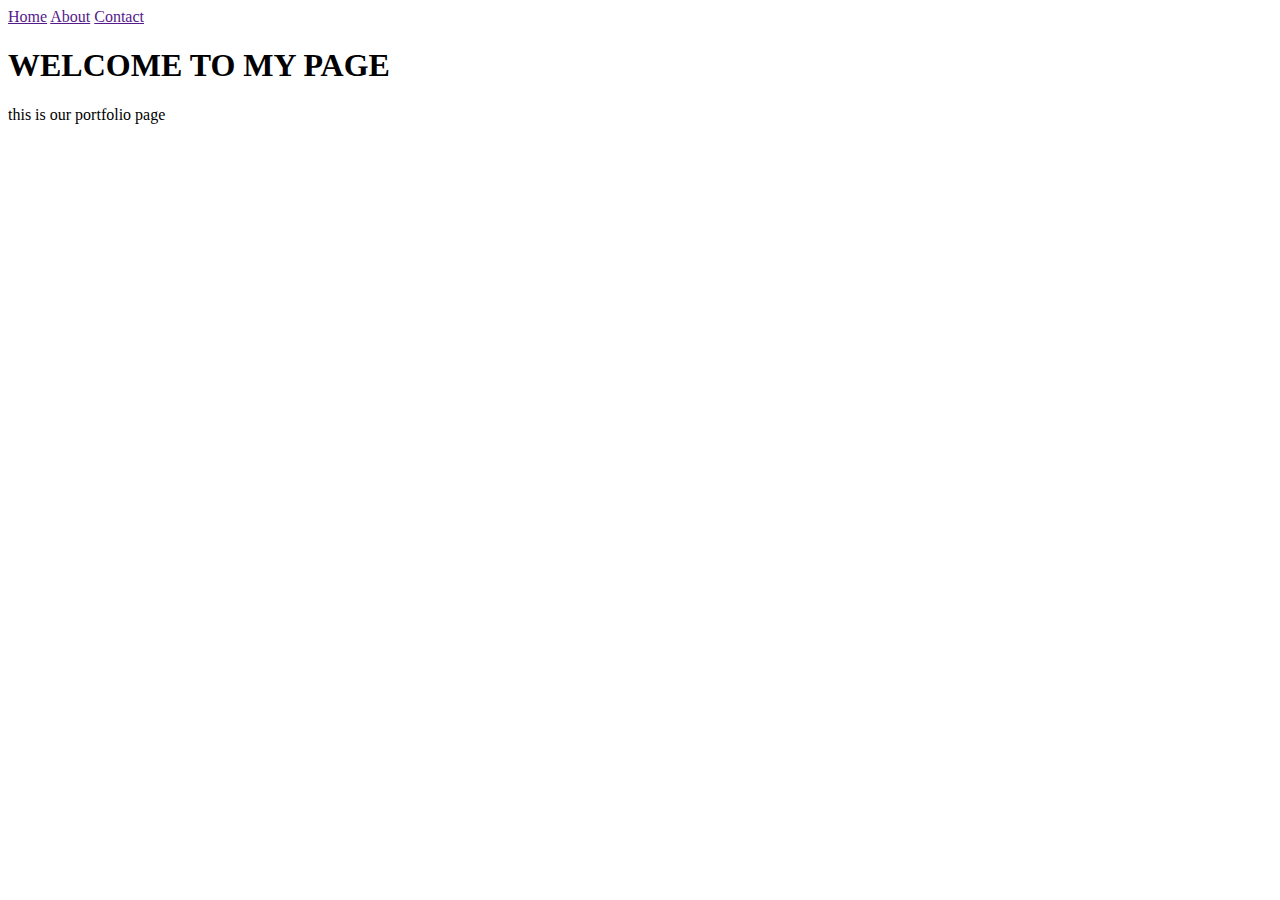
<file: index.html>
<!DOCTYPE html>
<html lang="en">
<head>
    <meta charset="UTF-8">
    <meta name="viewport" content="width=device-width, initial-scale=1.0">
    <meta name="description" content="static portfolio page">
    <title>OUR PORTFOLIO</title>
    <link ref="shortcut icon" href="fevicon.com" type="image/x-icon"/>
    
</head>
<body>
    <header>
        <nav>
            <a href="">Home</a>
            <a href="">About</a>
             <a href="">Contact</a>
        </nav>
    </header>
    <main>
        <div>
            <h1>WELCOME TO MY PAGE</h1>
            <p>this is our portfolio page</p>
            
        </div>
    </main>
</body>
</html>
</file>
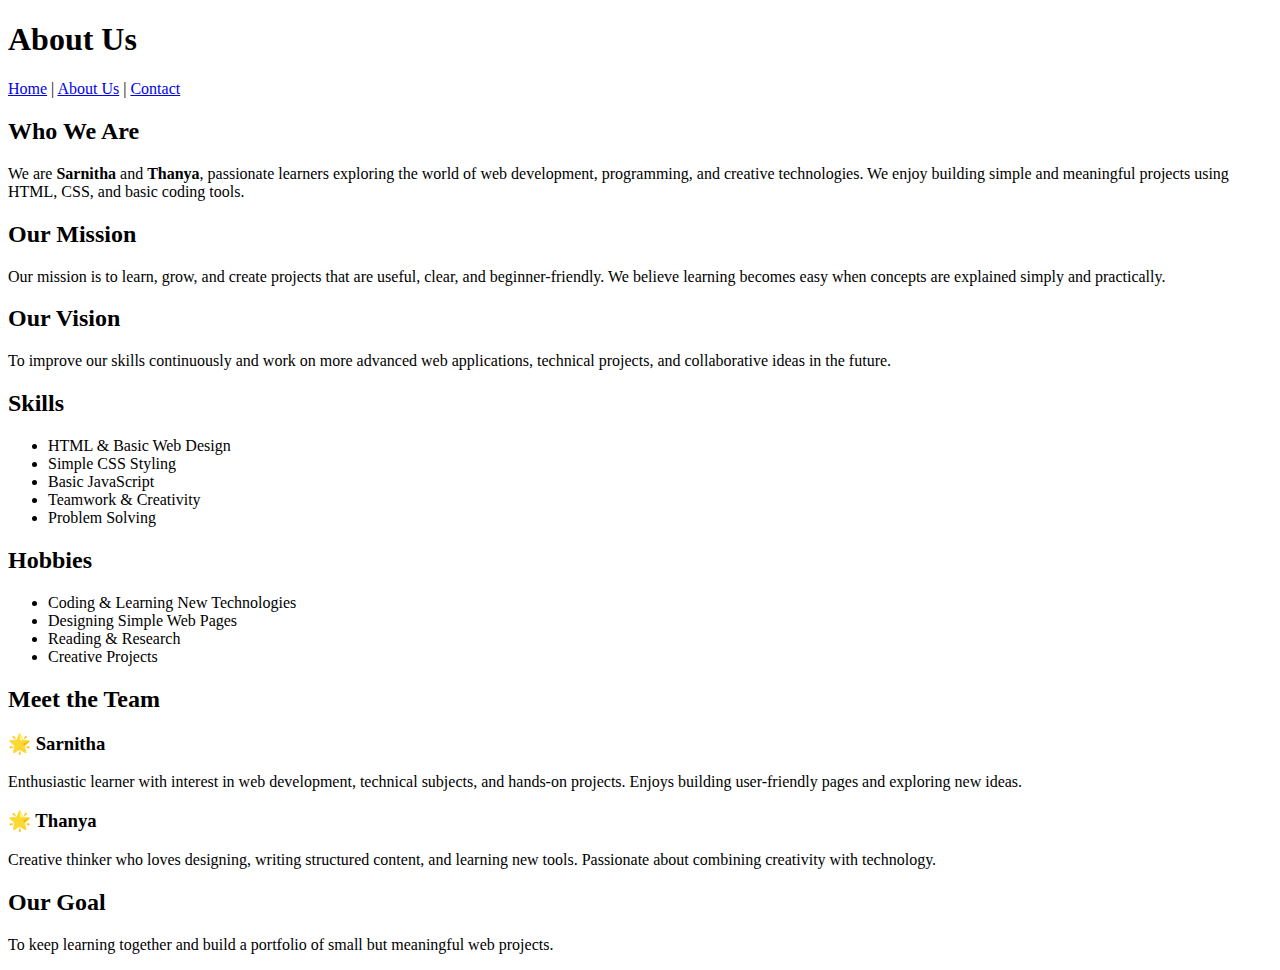
<file: about.html>
<!DOCTYPE html>
<html>
<head>
    <title>About Us - Sarnitha & Thanya</title>
</head>
<body>
    <h1>About Us</h1>

    <!-- Navigation Links -->
    <nav>
        <a href="index.html">Home</a> |
        <a href="about.html">About Us</a> |
        <a href="contact.html">Contact</a>
    </nav>

    <h2>Who We Are</h2>
    <p>
        We are <b>Sarnitha</b> and <b>Thanya</b>, passionate learners exploring the world of 
        web development, programming, and creative technologies. 
        We enjoy building simple and meaningful projects using HTML, CSS, and basic coding tools.
    </p>

    <h2>Our Mission</h2>
    <p>
        Our mission is to learn, grow, and create projects that are useful, 
        clear, and beginner-friendly. We believe learning becomes easy when 
        concepts are explained simply and practically.
    </p>

    <h2>Our Vision</h2>
    <p>
        To improve our skills continuously and work on more advanced web applications, 
        technical projects, and collaborative ideas in the future.
    </p>

    <h2>Skills</h2>
    <ul>
        <li>HTML & Basic Web Design</li>
        <li>Simple CSS Styling</li>
        <li>Basic JavaScript</li>
        <li>Teamwork & Creativity</li>
        <li>Problem Solving</li>
    </ul>

    <h2>Hobbies</h2>
    <ul>
        <li>Coding & Learning New Technologies</li>
        <li>Designing Simple Web Pages</li>
        <li>Reading & Research</li>
        <li>Creative Projects</li>
    </ul>

    <h2>Meet the Team</h2>

    <h3>🌟 Sarnitha</h3>
    <p>
        Enthusiastic learner with interest in web development, technical subjects, 
        and hands-on projects. Enjoys building user-friendly pages and exploring new ideas.
    </p>

    <h3>🌟 Thanya</h3>
    <p>
        Creative thinker who loves designing, writing structured content, and learning new tools. 
        Passionate about combining creativity with technology.
    </p>

    <h2>Our Goal</h2>
    <p>
        To keep learning together and build a portfolio of small but meaningful web projects.
    </p>

</body>
</html>
</file>
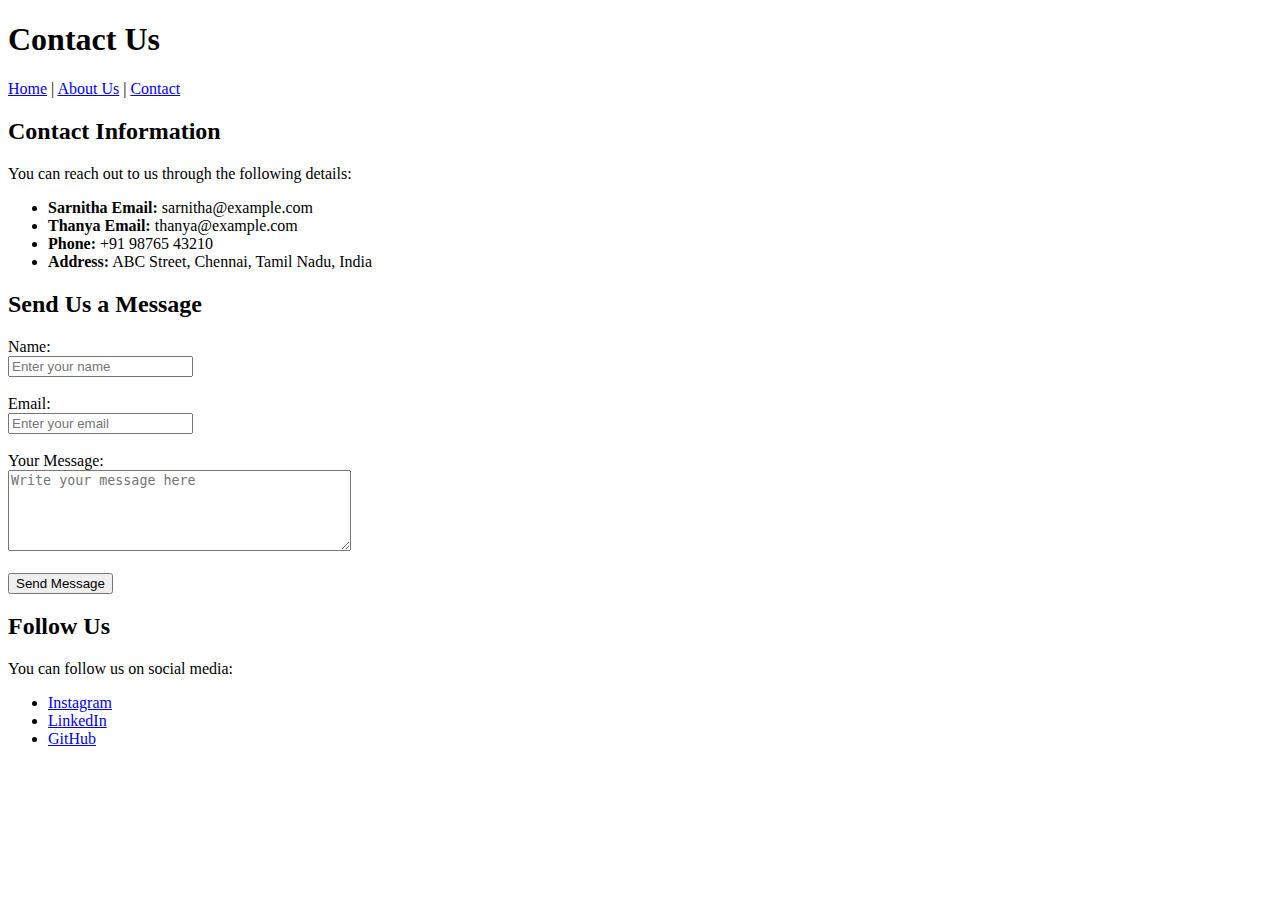
<file: contact.html>
<!DOCTYPE html>
<html>
<head>
    <title>Contact - Sarnitha & Thanya</title>
</head>
<body>
    <h1>Contact Us</h1>

    <!-- Navigation Links -->
    <nav>
        <a href="index.html">Home</a> |
        <a href="about.html">About Us</a> |
        <a href="contact.html">Contact</a>
    </nav>

    <h2>Contact Information</h2>
    <p>You can reach out to us through the following details:</p>

    <ul>
        <li><b>Sarnitha Email:</b> sarnitha@example.com</li>
        <li><b>Thanya Email:</b> thanya@example.com</li>
        <li><b>Phone:</b> +91 98765 43210</li>
        <li><b>Address:</b> ABC Street, Chennai, Tamil Nadu, India</li>
    </ul>

    <h2>Send Us a Message</h2>
    <form>
        <label>Name:</label><br>
        <input type="text" name="name" placeholder="Enter your name"><br><br>

        <label>Email:</label><br>
        <input type="email" name="email" placeholder="Enter your email"><br><br>

        <label>Your Message:</label><br>
        <textarea name="message" rows="5" cols="40" placeholder="Write your message here"></textarea><br><br>

        <button type="submit">Send Message</button>
    </form>

    <h2>Follow Us</h2>
    <p>You can follow us on social media:</p>
    <ul>
        <li><a href="#">Instagram</a></li>
        <li><a href="#">LinkedIn</a></li>
        <li><a href="#">GitHub</a></li>
    </ul>

</body>
</html>
</file>
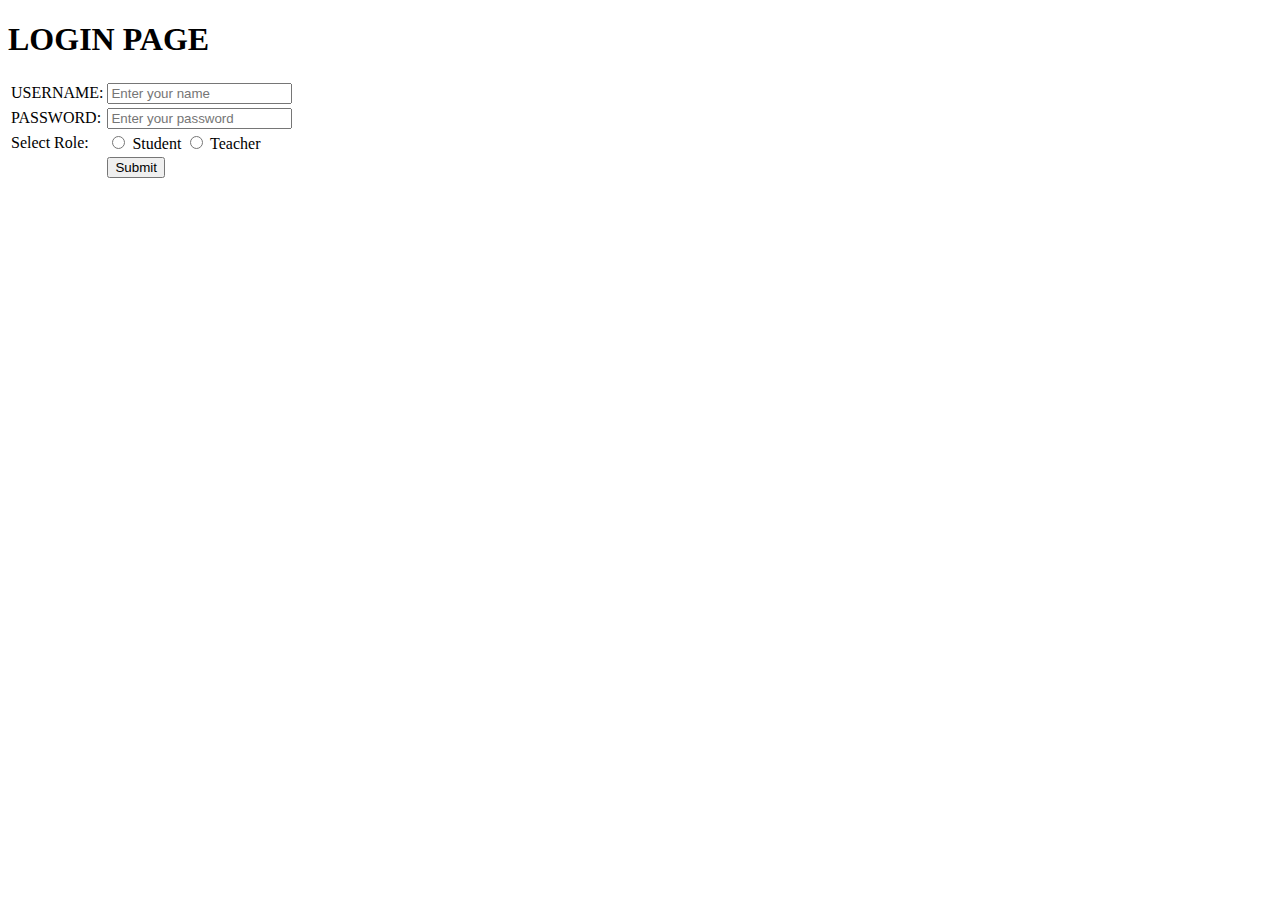
<file: form.html>
<!DOCTYPE html>
<html lang="en">
<head>
    <meta charset="UTF-8">
    <meta name="viewport" content="width=device-width, initial-scale=1.0">
    <title>Document</title>
</head>
<body>
    <h1>LOGIN PAGE</h1>
    <form>
        <table>
            <tr>
                <td>
                    <label for="username">USERNAME:</form>
                </td>
                <td>
                    <input type="text"name="username" required placeholder="Enter your name">
                </td>
            </tr>
            <tr>
                <td><label for="password">PASSWORD:</label></td>
                <td> <input type="password" name="password" placeholder="Enter your password">
</td>
            </tr>
              <tr>
                <td>
                    <label>Select Role:</label>
                </td>
                <td>
                    <input type="radio" name="usertype" id="student" value="student">
                    <label for="student">Student</label>

                    <input type="radio" name="usertype" id="teacher" value="teacher">
                    <label for="teacher">Teacher</label>
                </td>
            </tr>


            <tr>
                <td></td>
                <td><button type="submit">Submit</button>
</td>
            </tr>
        </table>
    </form>
    
</body>
</html>
</file>
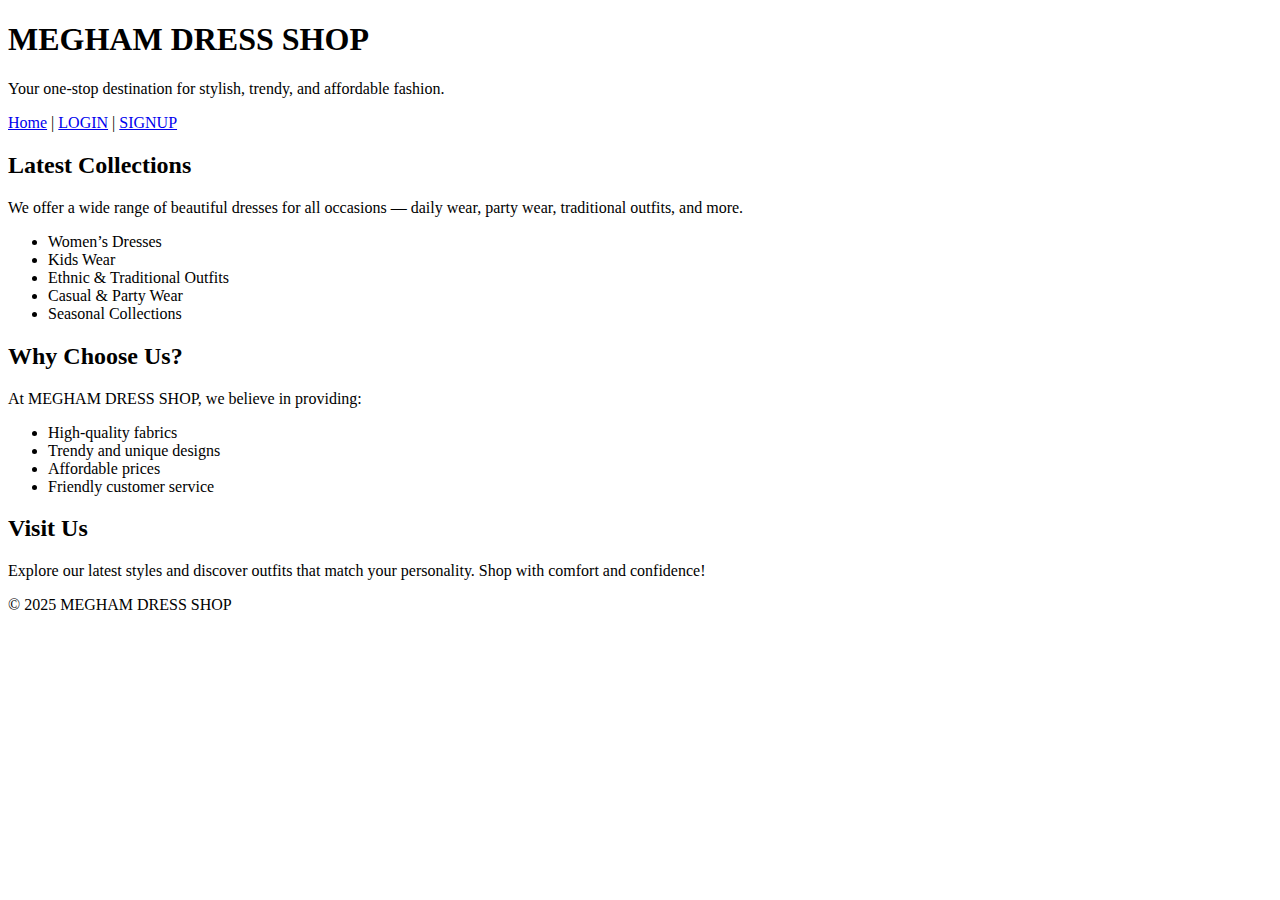
<file: homepage.html>
<!DOCTYPE html>
<html lang="en">
<head>
  <meta charset="UTF-8">
  <meta name="viewport" content="width=device-width, initial-scale=1.0">
  <title>MEGHAM DRESS SHOP - Home</title>
</head>
<body>

  <h1>MEGHAM DRESS SHOP</h1>
  <p>Your one-stop destination for stylish, trendy, and affordable fashion.</p>

  <nav>
    <a href="homepage.html">Home</a> |
    <a href="loginpage.html">LOGIN</a> |
    <a href="signup.html">SIGNUP</a>
  </nav>

  <h2>Latest Collections</h2>
  <p>We offer a wide range of beautiful dresses for all occasions — daily wear, party wear, traditional outfits, and more.</p>

  <ul>
    <li>Women’s Dresses</li>
    <li>Kids Wear</li>
    <li>Ethnic & Traditional Outfits</li>
    <li>Casual & Party Wear</li>
    <li>Seasonal Collections</li>
  </ul>

  <h2>Why Choose Us?</h2>
  <p>At MEGHAM DRESS SHOP, we believe in providing:</p>
  <ul>
    <li>High-quality fabrics</li>
    <li>Trendy and unique designs</li>
    <li>Affordable prices</li>
    <li>Friendly customer service</li>
  </ul>

  <h2>Visit Us</h2>
  <p>Explore our latest styles and discover outfits that match your personality.  
  Shop with comfort and confidence!</p>

  <footer>
    <p>© 2025 MEGHAM DRESS SHOP</p>
  </footer>

</body>
</html>
</file>
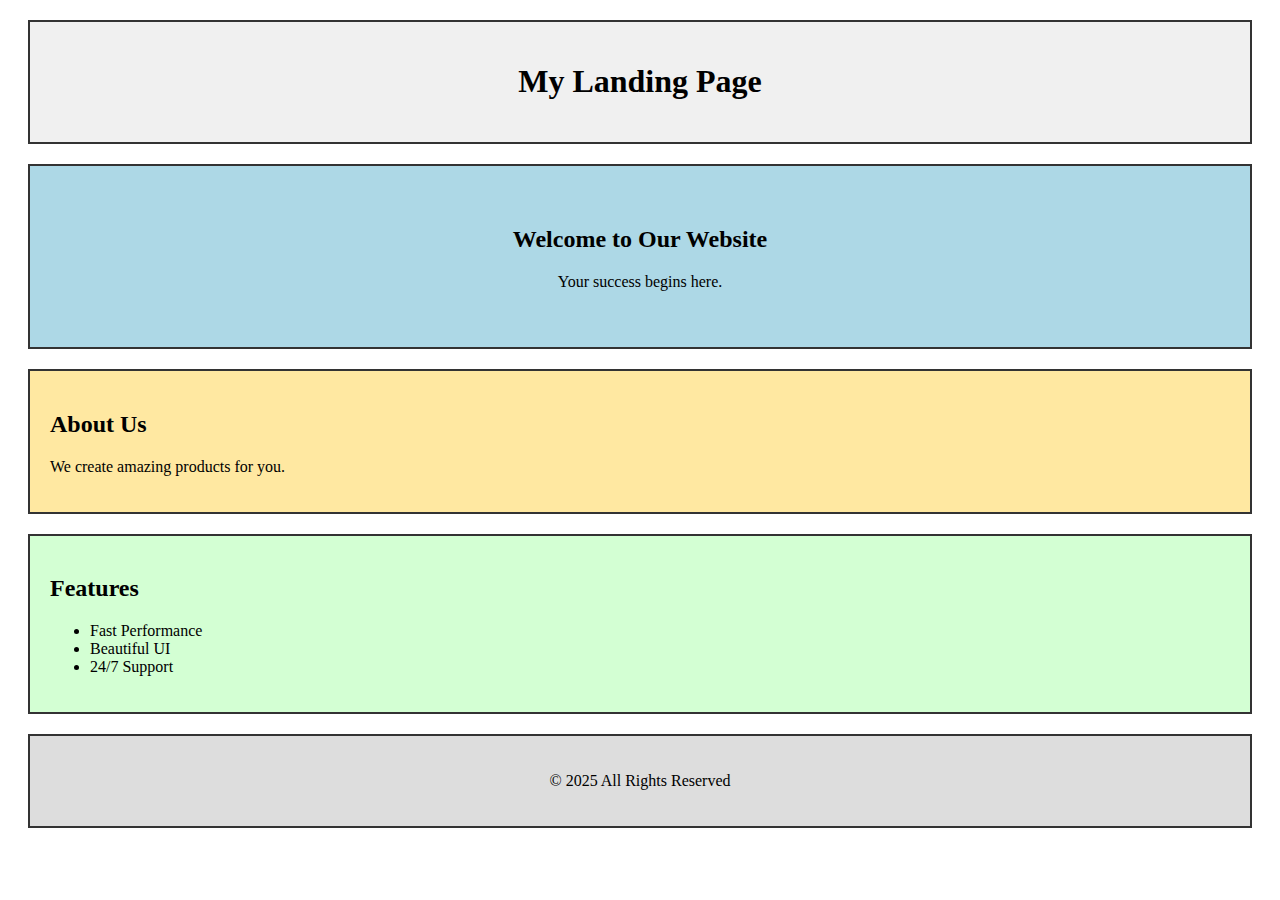
<file: landingpage.html>
<!DOCTYPE html>
<html>
<head>
    <title>Landing Page</title>
    <link rel="stylesheet" href="landing.css">
</head>
<body>

    <header class="box">
        <h1>My Landing Page</h1>
</header>
    <div class="hero box">
        <h2>Welcome to Our Website</h2>
        <p>Your success begins here.</p>
    </div>

    <div class="about box">
        <h2>About Us</h2>
        <p>We create amazing products for you.</p>
    </div>

    <div class="features box">
        <h2>Features</h2>
        <ul>
            <li>Fast Performance</li>
            <li>Beautiful UI</li>
            <li>24/7 Support</li>
        </ul>
    </div>

    <footer class="box">
        <p>© 2025 All Rights Reserved</p>
    </footer>

</body>
</html>
</file>
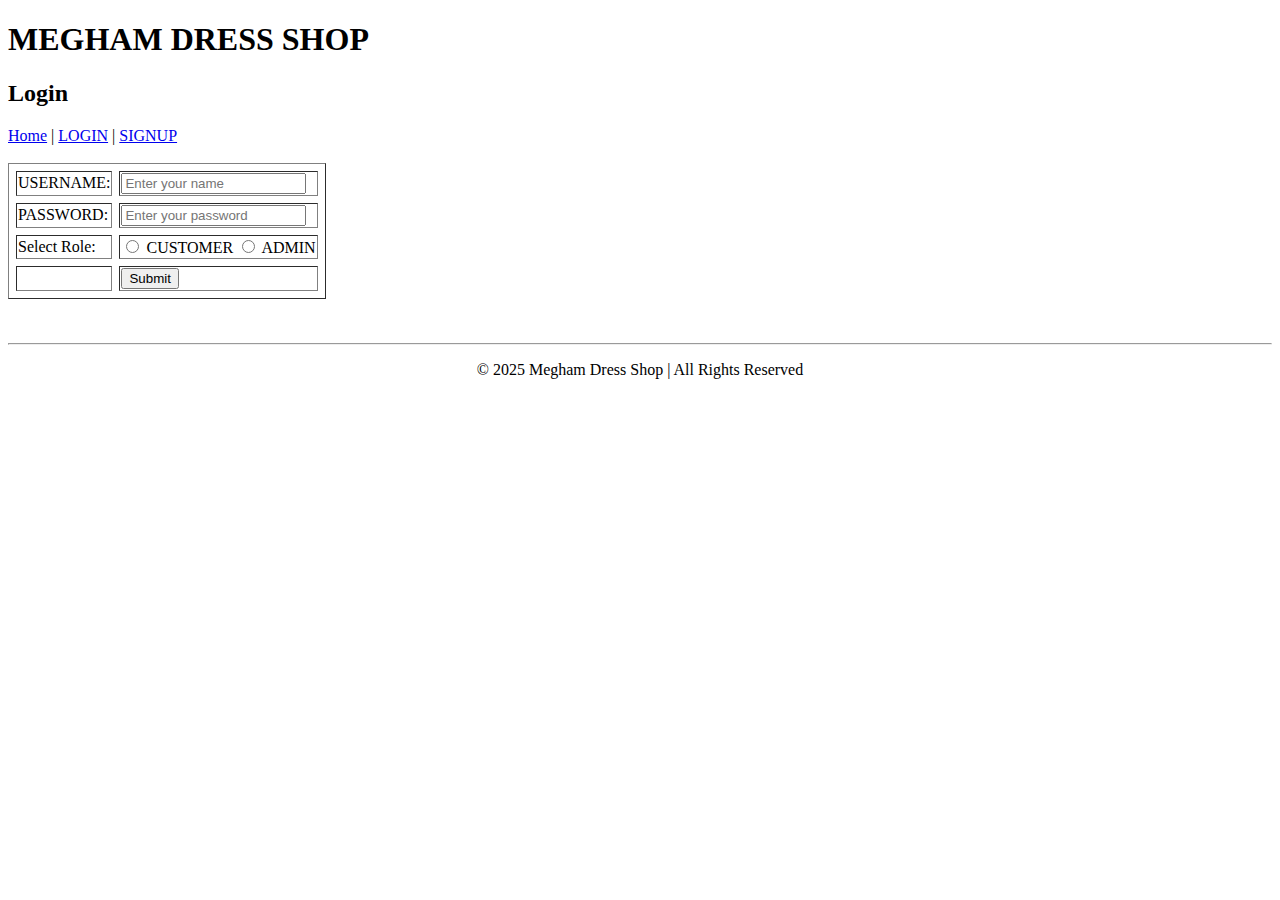
<file: loginpage.html>
<!DOCTYPE html>
<html lang="en">
<head>
  <meta charset="UTF-8">
  <meta name="viewport" content="width=device-width, initial-scale=1.0">
  <title>Login - Megham Dress Shop</title>
</head>
<body>

  <h1>MEGHAM DRESS SHOP</h1>
  <h2>Login</h2>
<nav>
    <a href="homepage.html">Home</a> |
    <a href="loginpage.html">LOGIN</a> |
    <a href="signup.html">SIGNUP</a>
  </nav>
  <br>
  <form>
        <table border="1" cellspacing="7">


            <tr>
                <td>
                    <label for="username">USERNAME:</form>
                </td>
                <td>
                    <input type="text"name="username" required placeholder="Enter your name">
                </td>
            </tr>
            <tr>
                <td><label for="password">PASSWORD:</label></td>
                <td> <input type="password" name="password" placeholder="Enter your password">
</td>
            </tr>
              <tr>
                <td>
                    <label>Select Role:</label>
                </td>
                <td>
                    <input type="radio" name="usertype" id="customer" value="customer">
                    <label for="customer">CUSTOMER</label>

                    <input type="radio" name="usertype" id="admin" value="admin">
                    <label for="admin">ADMIN</label>
                </td>
            </tr>

            <tr>
                <td></td>
                <td><button type="submit">Submit</button>
</td>
            </tr>
        </table>
    </form>

  <br><br>

  <footer>
    <hr>
    <p style="text-align:center;">© 2025 Megham Dress Shop | All Rights Reserved</p>
  </footer>

</body>
</html>
</file>
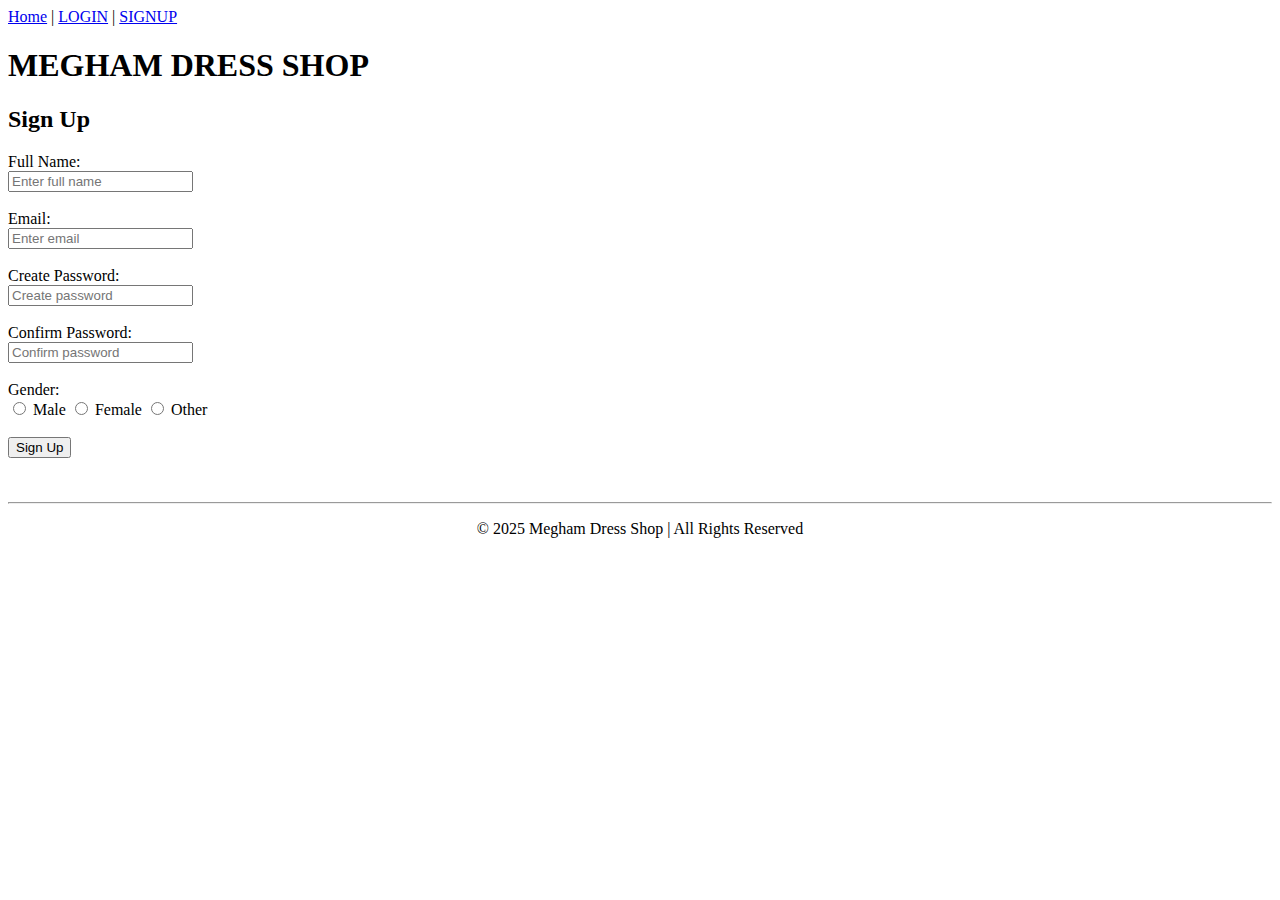
<file: signup.html>
<!DOCTYPE html>
<html lang="en">
<head>
  <meta charset="UTF-8">
  <meta name="viewport" content="width=device-width, initial-scale=1.0">
  <title>Sign Up - Megham Dress Shop</title>
</head>
<body>
<nav>
    <a href="page.html">Home</a> |
    <a href="loginpage.html">LOGIN</a> |
    <a href="signup.html">SIGNUP</a>
  </nav>
  <h1>MEGHAM DRESS SHOP</h1>
  <h2>Sign Up</h2>

  <form>

    <label>Full Name:</label><br>
    <input type="text" name="fullname" placeholder="Enter full name" required><br><br>

    <label>Email:</label><br>
    <input type="email" name="email" placeholder="Enter email" required><br><br>

    <label>Create Password:</label><br>
    <input type="password" name="password" placeholder="Create password" required><br><br>

    <label>Confirm Password:</label><br>
    <input type="password" name="confirm_password" placeholder="Confirm password" required><br><br>

    <label>Gender:</label><br>
    <input type="radio" name="gender" value="male" required> Male
    <input type="radio" name="gender" value="female" required> Female
    <input type="radio" name="gender" value="other" required> Other
    <br><br>

    <button type="submit">Sign Up</button>

  </form>

  <br><br>

  <footer>
    <hr>
    <p style="text-align:center;">© 2025 Megham Dress Shop | All Rights Reserved</p>
  </footer>

</body>
</html>
</file>
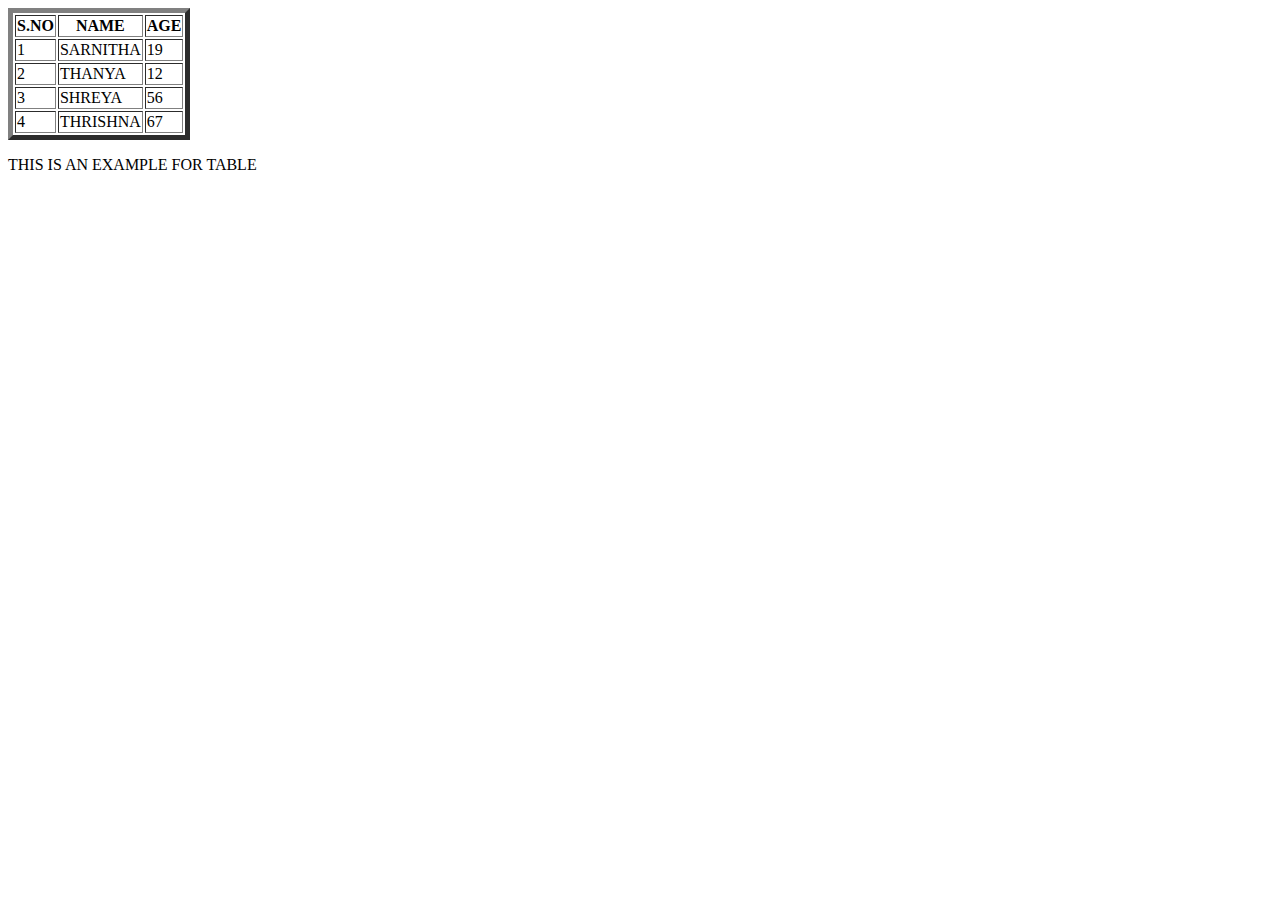
<file: TABLE.HTML>
<!DOCTYPE html>
<html lang="en">
<head>    
<meta charset="UTF-8">
<meta name="viewport" content="width=device-width, initial-scale=1.0"> 
    <title>TABLES FLOWER</title>
            </head>
            <body> 
                <TABLE>
                    <table border="5px";
                    <tr>
                        <th>S.NO</th>
                        <th>NAME</th>
                        <th>AGE</th>

                    </tr>
                    <tr>
                        <td>
                            1
                        </td><td>SARNITHA</td>
                        <td>
                            19
                        </td>
                    </tr>
                    <tr>
                        <td>
                            2
                        </td><td>THANYA</td>
                        <td>12</td>
                    </tr>
                    <tr>
                        <td>3</td>
                        <td>SHREYA</td>
                        <td>56</td>
                    </tr>
                    <tr>
                        <td>4</td>
                        <td>THRISHNA</td>
                        <td>67</td>
                    </tr>
                
                </TABLE>  
<p>THIS IS AN EXAMPLE FOR TABLE</p>
                </body>
                </html>
</file>
<file: landing.css>
/* Common Box Model for all sections */
.box {
    margin: 20px;
    padding: 20px;
    border: 2px solid #333;
}

/* Header */
header {
    background: #f0f0f0;
    text-align: center;
}

/* Hero Section */
.hero {
    background: lightblue;
    padding: 40px;
    text-align: center;
}

/* About Section */
.about {
    background: #ffe8a1;
}

/* Features Section */
.features {
    background: #d3ffd3;
}

/* Footer */
footer {
    background: #ddd;
    text-align: center;
}
</file>
